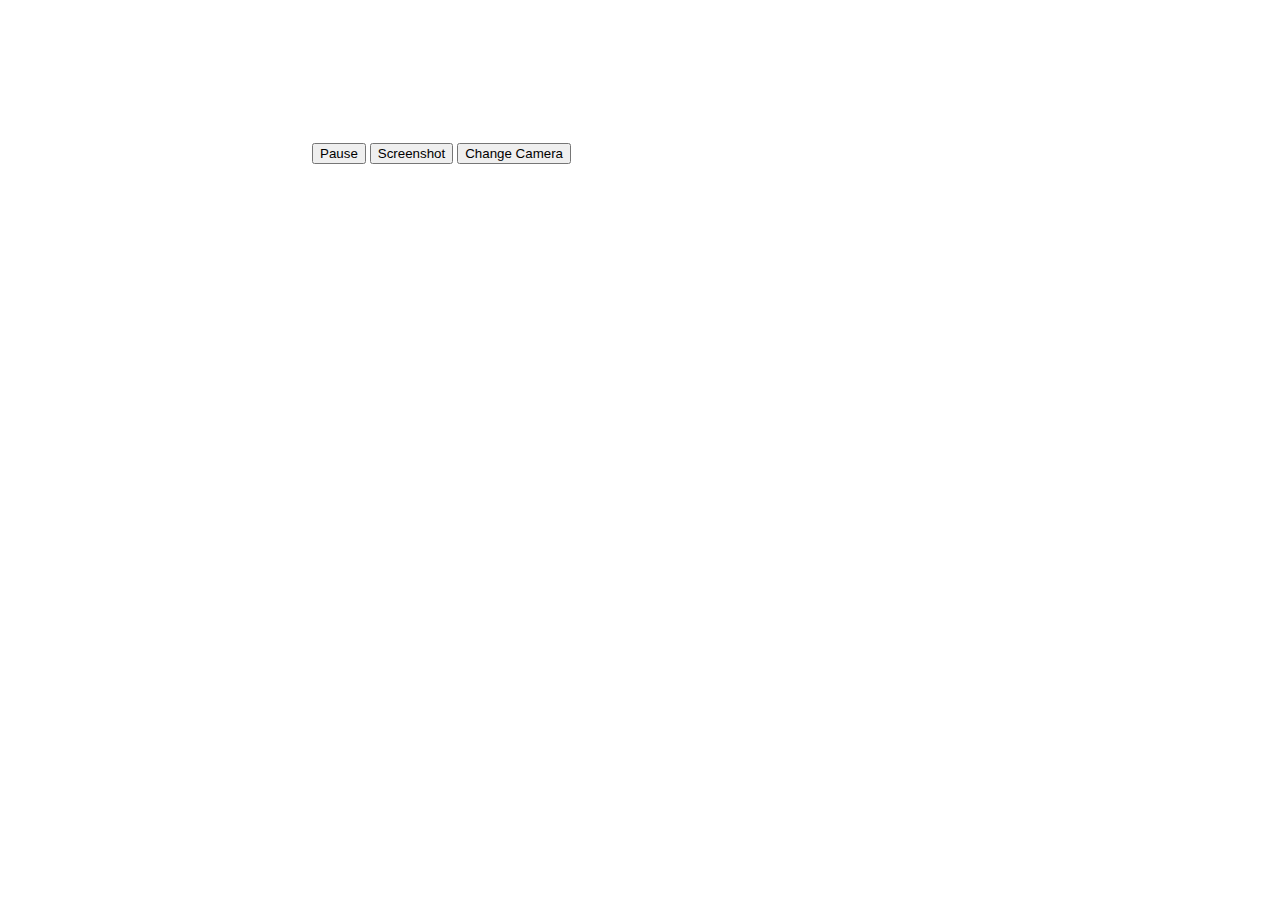
<file: cam1/index.html>
<!DOCTYPE html>
<html lang="en">
<head>
    <meta charset="UTF-8">
    <meta http-equiv="X-UA-Compatible" content="IE=edge">
    <meta name="viewport" content="width=device-width, initial-scale=1.0">
    <title>Camera</title>
    <style>
        .is-hidden {
            display: none;
        }
    </style>
</head>
<body>
    <video autoplay id="video"></video>
    <button id="play" class="is-hidden">Play</button>
    <button id="pause">Pause</button>
    <button id="screenshot">Screenshot</button>
    <button id="changecam">Change Camera</button>
    <div id="screenshotContainer"></div>
    <canvas id="canvas" class="is-hidden"></canvas>
    <script src="main.js"></script>
</body>
</html>
</file>
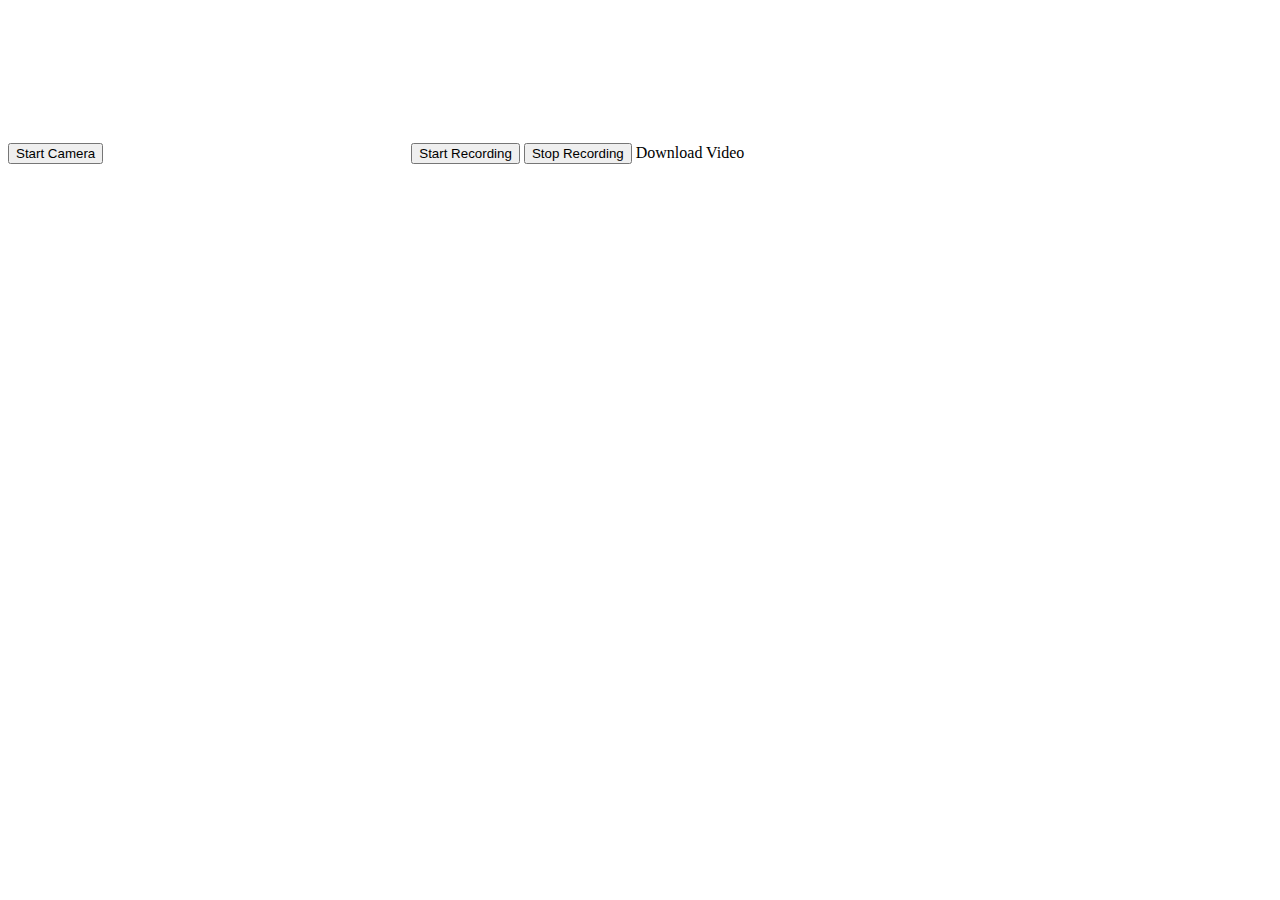
<file: cam1/video.html>
<!DOCTYPE html>
<html lang="en">
<head>
    <meta charset="UTF-8">
    <meta http-equiv="X-UA-Compatible" content="IE=edge">
    <meta name="viewport" content="width=device-width, initial-scale=1.0">
    <title>Document</title>
</head>
<body>
    <button id="startCam">Start Camera</button>
    <video id="video" autoplay></video>
    <button id="startRecord">Start Recording</button>
    <button id="stopRecord">Stop Recording</button>
    <a id="downloadVideo" download="video.mp4">Download Video</a>
    <script src="video.js"></script>
</body>
</html>
</file>
